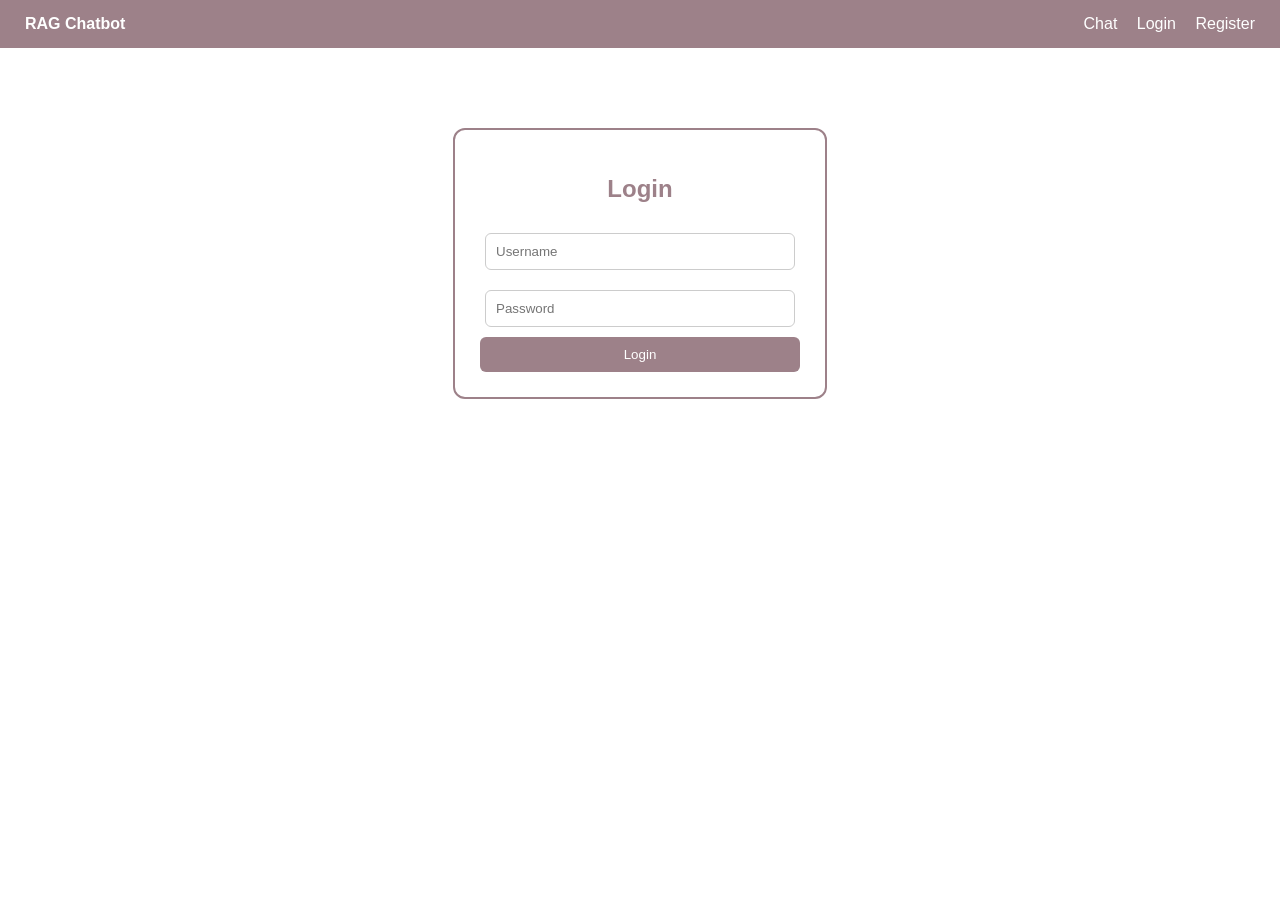
<file: index.html>
<!DOCTYPE html>
<html lang="en">
<head>
<meta charset="UTF-8">
<title>RAG Chatbot UI</title>

<style>
/* =======================
   THEME
======================= */
:root {
    --primary: #9d8189;
    --white: #ffffff;
    --light: #f5f5f5;
}

/* =======================
   BASE
======================= */
body {
    margin: 0;
    font-family: Arial, sans-serif;
    background: var(--white);
}

/* =======================
   NAVBAR
======================= */
.navbar {
    background: var(--primary);
    color: white;
    padding: 15px 25px;
    display: flex;
    justify-content: space-between;
    align-items: center;
}

.navbar a {
    color: white;
    text-decoration: none;
    margin-left: 15px;
}

/* =======================
   LOGIN / REGISTER BOX
======================= */
.auth-box {
    width: 320px;
    margin: 80px auto;
    padding: 25px;
    border: 2px solid var(--primary);
    border-radius: 12px;
    text-align: center;
}

.auth-box h2 {
    color: var(--primary);
}

.auth-box input {
    width: 90%;
    padding: 10px;
    margin: 10px 0;
    border: 1px solid #ccc;
    border-radius: 6px;
}

.auth-box button {
    width: 100%;
    padding: 10px;
    background: var(--primary);
    color: white;
    border: none;
    border-radius: 6px;
    cursor: pointer;
}

/* =======================
   CHAT UI
======================= */
.chat-container {
    width: 70%;
    margin: 40px auto;
}

.chat-box {
    height: 450px;
    border: 2px solid var(--primary);
    border-radius: 12px;
    padding: 15px;
    overflow-y: auto;
    background: white;
}

/* messages */
.msg {
    padding: 10px;
    margin: 10px 0;
    border-radius: 10px;
    max-width: 70%;
}

.user {
    background: var(--primary);
    color: white;
    margin-left: auto;
    text-align: right;
}

.bot {
    background: var(--light);
    color: black;
}

/* input */
.chat-input {
    display: flex;
    margin-top: 10px;
}

.chat-input input {
    flex: 1;
    padding: 12px;
    border: 2px solid var(--primary);
    border-radius: 8px;
    outline: none;
}

.chat-input button {
    background: var(--primary);
    color: white;
    border: none;
    padding: 12px 20px;
    margin-left: 10px;
    border-radius: 8px;
    cursor: pointer;
}
</style>

</head>

<body>

<!-- NAVBAR -->
<div class="navbar">
    <div><b>RAG Chatbot</b></div>
    <div>
        <a href="#" onclick="show('chat')">Chat</a>
        <a href="#" onclick="show('login')">Login</a>
        <a href="#" onclick="show('register')">Register</a>
    </div>
</div>

<!-- =======================
     LOGIN
======================= -->
<div id="login" class="auth-box">
    <h2>Login</h2>
    <input type="text" placeholder="Username">
    <input type="password" placeholder="Password">
    <button>Login</button>
</div>

<!-- =======================
     REGISTER
======================= -->
<div id="register" class="auth-box" style="display:none;">
    <h2>Register</h2>
    <input type="text" placeholder="Username">
    <input type="email" placeholder="Email">
    <input type="password" placeholder="Password">
    <button>Register</button>
</div>

<!-- =======================
     CHAT UI
======================= -->
<div id="chat" class="chat-container" style="display:none;">

    <div class="chat-box" id="chatBox">

        <div class="msg bot">👋 Hello! Ask something from your PDF.</div>
        <div class="msg user">What is ILP?</div>
        <div class="msg bot">Instruction Level Parallelism is a technique used in CPUs...</div>

    </div>

    <div class="chat-input">
        <input type="text" id="input" placeholder="Ask something...">
        <button onclick="sendMsg()">Send</button>
    </div>

</div>

<script>
function show(page) {
    document.getElementById("login").style.display = "none";
    document.getElementById("register").style.display = "none";
    document.getElementById("chat").style.display = "none";

    document.getElementById(page).style.display = "block";
}

/* fake chat (frontend only) */
function sendMsg() {
    let input = document.getElementById("input");
    let text = input.value;

    if (text === "") return;

    let chatBox = document.getElementById("chatBox");

    let userMsg = document.createElement("div");
    userMsg.className = "msg user";
    userMsg.innerText = text;

    let botMsg = document.createElement("div");
    botMsg.className = "msg bot";
    botMsg.innerText = "🤖 (Fake response) This will come from your RAG backend.";

    chatBox.appendChild(userMsg);
    chatBox.appendChild(botMsg);

    input.value = "";
    chatBox.scrollTop = chatBox.scrollHeight;
}
</script>

</body>
</html>
</file>
